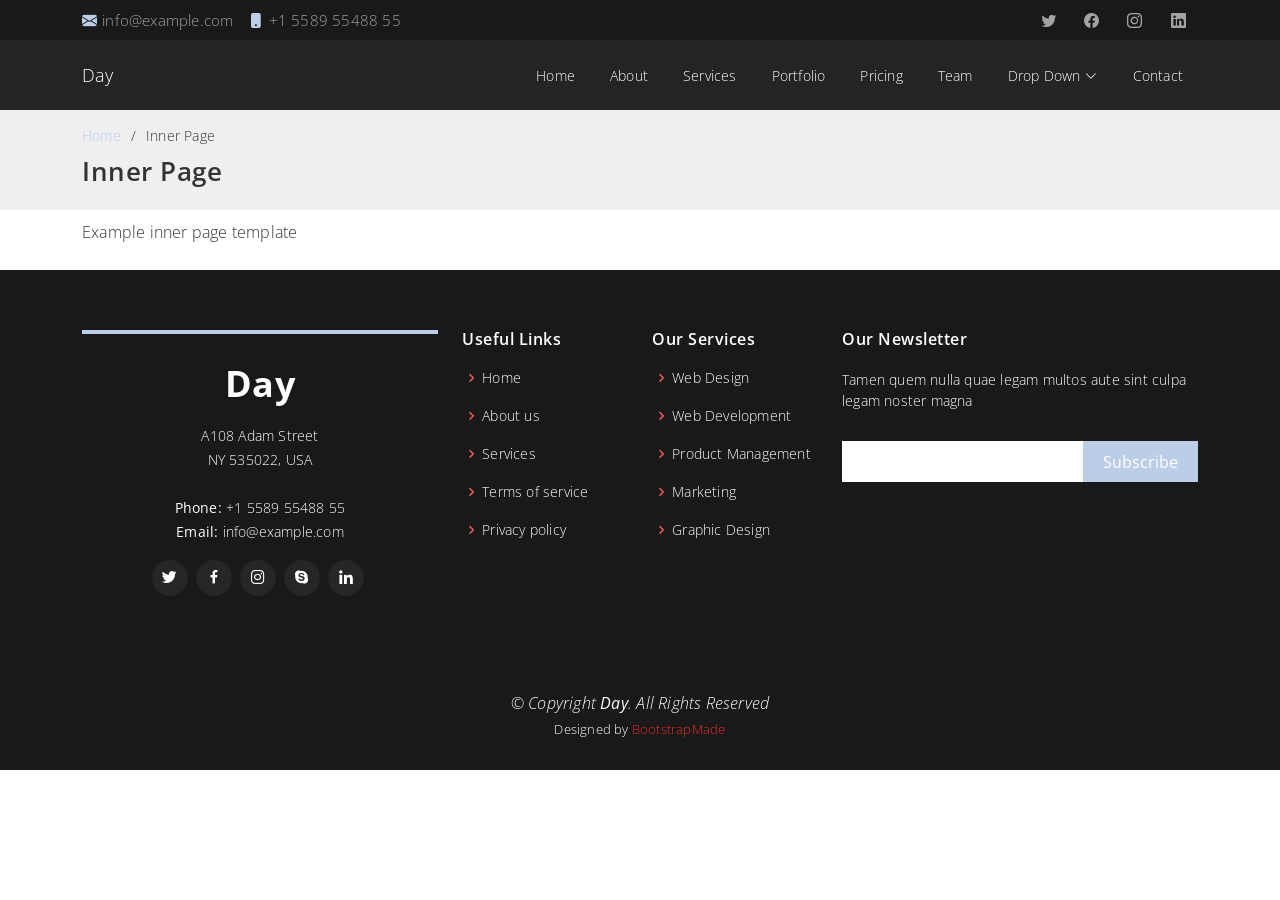
<file: inner-page.html>
<!DOCTYPE html>
<html lang="en">

<head>
  <meta charset="utf-8">
  <meta content="width=device-width, initial-scale=1.0" name="viewport">

  <title>Inner Page - Day Bootstrap Template</title>
  <meta content="" name="description">
  <meta content="" name="keywords">

  <!-- Favicons -->
  <link href="assets/img/favicon.png" rel="icon">
  <link href="assets/img/apple-touch-icon.png" rel="apple-touch-icon">

  <!-- Google Fonts -->
  <link href="https://fonts.googleapis.com/css?family=Open+Sans:300,300i,400,400i,600,600i,700,700i|Raleway:300,300i,400,400i,500,500i,600,600i,700,700i|Poppins:300,300i,400,400i,500,500i,600,600i,700,700i" rel="stylesheet">

  <!-- Vendor CSS Files -->
  <link href="assets/vendor/aos/aos.css" rel="stylesheet">
  <link href="assets/vendor/bootstrap/css/bootstrap.min.css" rel="stylesheet">
  <link href="assets/vendor/bootstrap-icons/bootstrap-icons.css" rel="stylesheet">
  <link href="assets/vendor/boxicons/css/boxicons.min.css" rel="stylesheet">
  <link href="assets/vendor/glightbox/css/glightbox.min.css" rel="stylesheet">
  <link href="assets/vendor/swiper/swiper-bundle.min.css" rel="stylesheet">

  <!-- Template Main CSS File -->
  <link href="assets/css/style.css" rel="stylesheet">

  <!-- =======================================================
  * Template Name: Day - v4.9.0
  * Template URL: https://bootstrapmade.com/day-multipurpose-html-template-for-free/
  * Author: BootstrapMade.com
  * License: https://bootstrapmade.com/license/
  ======================================================== -->
</head>

<body>

  <!-- ======= Top Bar ======= -->
  <section id="topbar" class="d-flex align-items-center">
    <div class="container d-flex justify-content-center justify-content-md-between">
      <div class="contact-info d-flex align-items-center">
        <i class="bi bi-envelope-fill"></i><a href="mailto:contact@example.com">info@example.com</a>
        <i class="bi bi-phone-fill phone-icon"></i> +1 5589 55488 55
      </div>
      <div class="social-links d-none d-md-block">
        <a href="#" class="twitter"><i class="bi bi-twitter"></i></a>
        <a href="#" class="facebook"><i class="bi bi-facebook"></i></a>
        <a href="#" class="instagram"><i class="bi bi-instagram"></i></a>
        <a href="#" class="linkedin"><i class="bi bi-linkedin"></i></i></a>
      </div>
    </div>
  </section>

  <!-- ======= Header ======= -->
  <header id="header" class="d-flex align-items-center">
    <div class="container d-flex align-items-center justify-content-between">

      <h1 class="logo"><a href="index.html">Day</a></h1>
      <!-- Uncomment below if you prefer to use an image logo -->
      <!-- <a href="index.html" class="logo"><img src="assets/img/logo.png" alt="" class="img-fluid"></a>-->

      <nav id="navbar" class="navbar">
        <ul>
          <li><a class="nav-link scrollto " href="#hero">Home</a></li>
          <li><a class="nav-link scrollto" href="#about">About</a></li>
          <li><a class="nav-link scrollto" href="#services">Services</a></li>
          <li><a class="nav-link scrollto " href="#portfolio">Portfolio</a></li>
          <li><a class="nav-link scrollto" href="#pricing">Pricing</a></li>
          <li><a class="nav-link scrollto" href="#team">Team</a></li>
          <li class="dropdown"><a href="#"><span>Drop Down</span> <i class="bi bi-chevron-down"></i></a>
            <ul>
              <li><a href="#">Drop Down 1</a></li>
              <li class="dropdown"><a href="#"><span>Deep Drop Down</span> <i class="bi bi-chevron-right"></i></a>
                <ul>
                  <li><a href="#">Deep Drop Down 1</a></li>
                  <li><a href="#">Deep Drop Down 2</a></li>
                  <li><a href="#">Deep Drop Down 3</a></li>
                  <li><a href="#">Deep Drop Down 4</a></li>
                  <li><a href="#">Deep Drop Down 5</a></li>
                </ul>
              </li>
              <li><a href="#">Drop Down 2</a></li>
              <li><a href="#">Drop Down 3</a></li>
              <li><a href="#">Drop Down 4</a></li>
            </ul>
          </li>
          <li><a class="nav-link scrollto" href="#contact">Contact</a></li>
        </ul>
        <i class="bi bi-list mobile-nav-toggle"></i>
      </nav><!-- .navbar -->

    </div>
  </header><!-- End Header -->

  <main id="main">

    <!-- ======= Breadcrumbs ======= -->
    <section id="breadcrumbs" class="breadcrumbs">
      <div class="container">

        <ol>
          <li><a href="index.html">Home</a></li>
          <li>Inner Page</li>
        </ol>
        <h2>Inner Page</h2>

      </div>
    </section><!-- End Breadcrumbs -->

    <section class="inner-page">
      <div class="container">
        <p>
          Example inner page template
        </p>
      </div>
    </section>

  </main><!-- End #main -->

  <!-- ======= Footer ======= -->
  <footer id="footer">
    <div class="footer-top">
      <div class="container">
        <div class="row">

          <div class="col-lg-4 col-md-6">
            <div class="footer-info">
              <h3>Day</h3>
              <p>
                A108 Adam Street <br>
                NY 535022, USA<br><br>
                <strong>Phone:</strong> +1 5589 55488 55<br>
                <strong>Email:</strong> info@example.com<br>
              </p>
              <div class="social-links mt-3">
                <a href="#" class="twitter"><i class="bx bxl-twitter"></i></a>
                <a href="#" class="facebook"><i class="bx bxl-facebook"></i></a>
                <a href="#" class="instagram"><i class="bx bxl-instagram"></i></a>
                <a href="#" class="google-plus"><i class="bx bxl-skype"></i></a>
                <a href="#" class="linkedin"><i class="bx bxl-linkedin"></i></a>
              </div>
            </div>
          </div>

          <div class="col-lg-2 col-md-6 footer-links">
            <h4>Useful Links</h4>
            <ul>
              <li><i class="bx bx-chevron-right"></i> <a href="#">Home</a></li>
              <li><i class="bx bx-chevron-right"></i> <a href="#">About us</a></li>
              <li><i class="bx bx-chevron-right"></i> <a href="#">Services</a></li>
              <li><i class="bx bx-chevron-right"></i> <a href="#">Terms of service</a></li>
              <li><i class="bx bx-chevron-right"></i> <a href="#">Privacy policy</a></li>
            </ul>
          </div>

          <div class="col-lg-2 col-md-6 footer-links">
            <h4>Our Services</h4>
            <ul>
              <li><i class="bx bx-chevron-right"></i> <a href="#">Web Design</a></li>
              <li><i class="bx bx-chevron-right"></i> <a href="#">Web Development</a></li>
              <li><i class="bx bx-chevron-right"></i> <a href="#">Product Management</a></li>
              <li><i class="bx bx-chevron-right"></i> <a href="#">Marketing</a></li>
              <li><i class="bx bx-chevron-right"></i> <a href="#">Graphic Design</a></li>
            </ul>
          </div>

          <div class="col-lg-4 col-md-6 footer-newsletter">
            <h4>Our Newsletter</h4>
            <p>Tamen quem nulla quae legam multos aute sint culpa legam noster magna</p>
            <form action="" method="post">
              <input type="email" name="email"><input type="submit" value="Subscribe">
            </form>

          </div>

        </div>
      </div>
    </div>

    <div class="container">
      <div class="copyright">
        &copy; Copyright <strong><span>Day</span></strong>. All Rights Reserved
      </div>
      <div class="credits">
        <!-- All the links in the footer should remain intact. -->
        <!-- You can delete the links only if you purchased the pro version. -->
        <!-- Licensing information: https://bootstrapmade.com/license/ -->
        <!-- Purchase the pro version with working PHP/AJAX contact form: https://bootstrapmade.com/day-multipurpose-html-template-for-free/ -->
        Designed by <a href="https://bootstrapmade.com/">BootstrapMade</a>
      </div>
    </div>
  </footer><!-- End Footer -->

  <a href="#" class="back-to-top d-flex align-items-center justify-content-center"><i class="bi bi-arrow-up-short"></i></a>
  <div id="preloader"></div>

  <!-- Vendor JS Files -->
  <script src="assets/vendor/aos/aos.js"></script>
  <script src="assets/vendor/bootstrap/js/bootstrap.bundle.min.js"></script>
  <script src="assets/vendor/glightbox/js/glightbox.min.js"></script>
  <script src="assets/vendor/isotope-layout/isotope.pkgd.min.js"></script>
  <script src="assets/vendor/swiper/swiper-bundle.min.js"></script>
  <script src="assets/vendor/php-email-form/validate.js"></script>

  <!-- Template Main JS File -->
  <script src="assets/js/main.js"></script>

</body>

</html>
</file>
<file: assets/css/style.css>
/**
* Template Name: Day - v4.9.0
* Template URL: https://bootstrapmade.com/day-multipurpose-html-template-for-free/
* Author: BootstrapMade.com
* License: https://bootstrapmade.com/license/
*/

/*--------------------------------------------------------------
# General
--------------------------------------------------------------*/


body {
  font-family: "Open Sans", sans-serif;
  color: #444444;
}

body {
  font-family: "Open Sans", sans-serif;
  font-weight: 300;
  color: #333;
  letter-spacing: 0.2px;
}

h1, h2, h3, h4, h5, h6 {
  font-family: "Open Sans", sans-serif;
  font-weight: 400;
  letter-spacing: 0.5px;
}


a {
  color: #bccde8;
  text-decoration: none;
}

a:hover {
  color: #bccde8;
  text-decoration: none;
}
/* 
h1,
h2,
h3,
h4,
h5,
h6 {
  font-family: "Open Sans", sans-serif;
} */

/*--------------------------------------------------------------
# Back to top button
--------------------------------------------------------------*/
.back-to-top {
  position: fixed;
  visibility: hidden;
  opacity: 0;
  right: 15px;
  bottom: 15px;
  z-index: 996;
  background: #bccde8;
  width: 40px;
  height: 40px;
  transition: all 0.4s;
}

.back-to-top i {
  font-size: 28px;
  color: #fff;
  line-height: 0;
}

.back-to-top:hover {
  background: #bccde8;
  color: #fff;
}

.back-to-top.active {
  visibility: visible;
  opacity: 1;
}

/*--------------------------------------------------------------
# Preloader
--------------------------------------------------------------*/
#preloader {
  position: fixed;
  top: 0;
  left: 0;
  right: 0;
  bottom: 0;
  z-index: 9999;
  overflow: hidden;
  background: #fff;
}

#preloader:before {
  content: "";
  position: fixed;
  top: calc(50% - 30px);
  left: calc(50% - 30px);
  border: 6px solid #bccde8;
  border-top-color: #efefef;
  border-radius: 50%;
  width: 60px;
  height: 60px;
  -webkit-animation: animate-preloader 1s linear infinite;
  animation: animate-preloader 1s linear infinite;
}

@-webkit-keyframes animate-preloader {
  0% {
    transform: rotate(0deg);
  }

  100% {
    transform: rotate(360deg);
  }
}

@keyframes animate-preloader {
  0% {
    transform: rotate(0deg);
  }

  100% {
    transform: rotate(360deg);
  }
}

/*--------------------------------------------------------------
# Disable aos animation delay on mobile devices
--------------------------------------------------------------*/
@media screen and (max-width: 768px) {
  [data-aos-delay] {
    transition-delay: 0 !important;
  }
}

/*--------------------------------------------------------------
# Top Bar
--------------------------------------------------------------*/
#topbar {
  background: #191919;
  font-size: 15px;
  height: 40px;
  padding: 0;
  color: rgba(255, 255, 255, 0.6);
}

#topbar .contact-info a {
  line-height: 0;
  color: rgba(255, 255, 255, 0.6);
  transition: 0.3s;
}

#topbar .contact-info a:hover {
  color: #fff;
}

#topbar .contact-info i {
  color: #bccde8;
  line-height: 0;
  margin-right: 5px;
}

#topbar .contact-info .phone-icon {
  margin-left: 15px;
}

#topbar .social-links a {
  color: rgba(255, 255, 255, 0.6);
  padding: 4px 12px;
  display: inline-block;
  line-height: 1px;
  transition: 0.3s;
}

#topbar .social-links a:hover {
  color: #fff;
}

/*--------------------------------------------------------------
# Header
--------------------------------------------------------------*/
#header {
  background: rgba(25, 25, 25, 0.95);
  transition: all 0.5s;
  z-index: 997;
  height: 70px;
}

#header.fixed-top {
  background: #191919;
}

#header .logo {
  font-size: 18px;
  margin: 0;
  padding: 0;
  line-height: 1;
  font-weight: 300;
  letter-spacing: 0px;
}

#header .logo a {
  color: #fff;
}

#header .logo img {
  max-height: 40px;
}

.scrolled-offset {
  margin-top: 70px;
}

/*--------------------------------------------------------------
# Navigation Menu
--------------------------------------------------------------*/
/**
* Desktop Navigation
*/
.navbar {
  padding: 0;
}

.navbar ul {
  margin: 0;
  padding: 0;
  display: flex;
  list-style: none;
  align-items: center;
}

.navbar li {
  position: relative;
}

.navbar>ul>li {
  margin-left: 5px;
}

.navbar a,
.navbar a:focus {
  display: flex;
  align-items: center;
  justify-content: space-between;
  padding: 25px 15px 24px 15px;
  font-size: 14px;
  color: #fff;
  white-space: nowrap;
  transition: 0.3s;
}

.navbar a i,
.navbar a:focus i {
  font-size: 12px;
  line-height: 0;
  margin-left: 5px;
}

.navbar a:hover,
.navbar .active,
.navbar .active:focus,
.navbar li:hover>a {
  background: #bccde8;
}

.navbar .dropdown ul {
  display: block;
  position: absolute;
  left: 0;
  top: calc(100% + 30px);
  margin: 0;
  padding: 10px 0;
  z-index: 99;
  opacity: 0;
  visibility: hidden;
  background: #fff;
  box-shadow: 0px 0px 30px rgba(127, 137, 161, 0.25);
  transition: 0.3s;
}

.navbar .dropdown ul li {
  min-width: 200px;
}

.navbar .dropdown ul a {
  padding: 10px 20px;
  color: #191919;
}

.navbar .dropdown ul a i {
  font-size: 12px;
}

.navbar .dropdown ul a:hover,
.navbar .dropdown ul .active:hover,
.navbar .dropdown ul li:hover>a {
  color: #fff;
}

.navbar .dropdown:hover>ul {
  opacity: 1;
  top: 100%;
  visibility: visible;
}

.navbar .dropdown .dropdown ul {
  top: 0;
  left: calc(100% - 30px);
  visibility: hidden;
}

.navbar .dropdown .dropdown:hover>ul {
  opacity: 1;
  top: 0;
  left: 100%;
  visibility: visible;
}

@media (max-width: 1366px) {
  .navbar .dropdown .dropdown ul {
    left: -90%;
  }

  .navbar .dropdown .dropdown:hover>ul {
    left: -100%;
  }
}

/**
* Mobile Navigation
*/
.mobile-nav-toggle {
  color: #fff;
  font-size: 28px;
  cursor: pointer;
  display: none;
  line-height: 0;
  transition: 0.5s;
}

.mobile-nav-toggle.bi-x {
  color: #bccde8;
}

@media (max-width: 991px) {
  .mobile-nav-toggle {
    display: block;
  }

  .navbar ul {
    display: none;
  }
}

.navbar-mobile {
  position: fixed;
  overflow: hidden;
  top: 0;
  right: 0;
  left: 0;
  bottom: 0;
  background: rgba(0, 0, 0, 0.9);
  transition: 0.3s;
  z-index: 999;
}

.navbar-mobile .mobile-nav-toggle {
  position: absolute;
  top: 15px;
  right: 15px;
}

.navbar-mobile ul {
  display: block;
  position: absolute;
  top: 55px;
  right: 15px;
  bottom: 15px;
  left: 15px;
  padding: 10px 0;
  background-color: #fff;
  overflow-y: auto;
  transition: 0.3s;
}

.navbar-mobile a,
.navbar-mobile a:focus {
  padding: 10px 20px;
  font-size: 15px;
  color: #191919;
}

.navbar-mobile a:hover,
.navbar-mobile .active,
.navbar-mobile li:hover>a {
  color: #bccde8;
  background: none;
}

.navbar-mobile .getstarted,
.navbar-mobile .getstarted:focus {
  margin: 15px;
}

.navbar-mobile .dropdown ul {
  position: static;
  display: none;
  margin: 10px 20px;
  padding: 10px 0;
  z-index: 99;
  opacity: 1;
  visibility: visible;
  background: #fff;
  box-shadow: 0px 0px 30px rgba(127, 137, 161, 0.25);
}

.navbar-mobile .dropdown ul li {
  min-width: 200px;
}

.navbar-mobile .dropdown ul a {
  padding: 10px 20px;
}

.navbar-mobile .dropdown ul a i {
  font-size: 12px;
}

.navbar-mobile .dropdown ul a:hover,
.navbar-mobile .dropdown ul .active:hover,
.navbar-mobile .dropdown ul li:hover>a {
  color: #bccde8;
}

.navbar-mobile .dropdown>.dropdown-active {
  display: block;
}

/*--------------------------------------------------------------
# Hero Section
--------------------------------------------------------------*/
#hero {
  width: 100%;
  height: calc(60vh - 110px);
  background: url("../img/trillion_fps.gif") top center;
  background-size: cover;
  position: relative;
}

#hero:before {
  content: "";
  background: rgba(0, 0, 0, 0.5);
  position: absolute;
  bottom: 0;
  top: 0;
  left: 0;
  right: 0;
}

#hero h1 {
  margin: 0 0 10px 0;
  font-size: 48px;
  font-weight: 300;
  line-height: 56px;
  /* text-transform: uppercase; */
  color: #fff;
}

#hero h2 {
  color: #eee;
  margin-bottom: 30px;
  font-size: 20px;
  /* font-style: italic; */
  font-weight: 300px;
}

#hero .btn-get-started {
  font-family: "Open Sans", sans-serif;
  text-transform: uppercase;
  font-weight: 500;
  font-size: 14px;
  letter-spacing: 0.5px;
  display: inline-block;
  padding: 10px 28px;
  transition: 0.5s;
  border: 2px solid #fff;
  color: #fff;
}

#hero .btn-get-started:hover {
  background: #bccde8;
  border-color: #bccde8;
}

@media (min-width: 1024px) {
  #hero {
    background-attachment: fixed;
  }
}

@media (max-width: 768px) {
  #hero {
    text-align: center;
  }

  #hero .container {
    padding-top: 40px;
  }

  #hero h1 {
    font-size: 28px;
    line-height: 36px;
  }

  #hero h2 {
    font-size: 18px;
    line-height: 24px;
    margin-bottom: 30px;
  }
}





#hero1 {
  width: 100%;
  height: calc(100vh - 110px);
  background: url("../img/hero-bg1.gif") top center;
  background-size: cover;
  position: relative;
}

#hero1:before {
  content: "";
  background: rgba(0, 0, 0, 0.5);
  position: absolute;
  bottom: 0;
  top: 0;
  left: 0;
  right: 0;
}

#hero1 h1 {
  margin: 0 0 10px 0;
  font-size: 48px;
  font-weight: 700;
  line-height: 56px;
  text-transform: uppercase;
  color: #fff;
}

#hero1 h2 {
  color: #eee;
  margin-bottom: 30px;
  font-size: 24px;
}

#hero1 .btn-get-started {
  font-family: "Open Sans", sans-serif;
  text-transform: uppercase;
  font-weight: 500;
  font-size: 14px;
  letter-spacing: 0.5px;
  display: inline-block;
  padding: 10px 28px;
  transition: 0.5s;
  border: 2px solid #fff;
  color: #fff;
}

#hero1 .btn-get-started:hover {
  background: #bccde8;
  border-color: #bccde8;
}

@media (min-width: 1024px) {
  #hero1 {
    background-attachment: fixed;
  }
}

@media (max-width: 768px) {
  #hero1 {
    text-align: center;
  }

  #hero1 .container {
    padding-top: 40px;
  }

  #hero1 h1 {
    font-size: 28px;
    line-height: 36px;
  }

  #hero1 h2 {
    font-size: 18px;
    line-height: 24px;
    margin-bottom: 30px;
  }
}

/*--------------------------------------------------------------
# Sections General
--------------------------------------------------------------*/
section {
  padding: 10px 0;
  overflow: hidden;
}

.section-title {
  text-align: center;
  padding: 20px 0;
  position: relative;
}

.section-title h2 {
  font-size: 32px;
  font-weight: 400;
  margin-bottom: 10px;
  padding-bottom: 0;
  color: #191919;
  position: relative;
  z-index: 2;
}

.section-title span {
  position: absolute;
  top: 30px;
  color: #f4f4f4;
  left: 0;
  right: 0;
  z-index: 1;
  font-weight: 300;
  font-size: 42px;
  /* text-transform: uppercase; */
  line-height: 0;
}

.section-title p {
  margin-bottom: 0;
  position: relative;
  z-index: 2;
}

@media (max-width: 575px) {
  .section-title h2 {
    font-size: 28px;
    margin-bottom: 15px;
  }

  .section-title span {
    font-size: 38px;
  }
}

/*--------------------------------------------------------------
# About
--------------------------------------------------------------*/
.about .content h3 {
  font-weight: 600;
  font-size: 26px;
}

.about .content ul {
  list-style: none;
  padding: 0;
}

.about .content ul li {
  padding-bottom: 10px;
}

.about .content ul i {
  font-size: 20px;
  padding-right: 4px;
  color: #bccde8;
}

.about .content p:last-child {
  margin-bottom: 0;
}

/*--------------------------------------------------------------
# Why Us
--------------------------------------------------------------*/
.why-us {
  padding-top: 10px;
}

.why-us .box {
  padding: 50px 30px;
  box-shadow: 0px 2px 15px rgba(0, 0, 0, 0.1);
  transition: all ease-in-out 0.3s;
}

.why-us .box span {
  display: block;
  font-size: 28px;
  font-weight: 700;
  color: #ed5b5b;
}

.why-us .box h4 {
  font-size: 24px;
  font-weight: 600;
  padding: 0;
  margin: 20px 0;
  color: #191919;
}

.why-us .box p {
  color: #aaaaaa;
  font-size: 15px;
  margin: 0;
  padding: 0;
}

.why-us .box:hover {
  background: #bccde8;
  padding: 30px 30px 70px 30px;
  box-shadow: 10px 15px 30px rgba(0, 0, 0, 0.18);
}

.why-us .box:hover span,
.why-us .box:hover h4,
.why-us .box:hover p {
  color: #fff;
}

/*--------------------------------------------------------------
# Clients
--------------------------------------------------------------*/
.clients {
  background: #f2f2f2;
  padding: 15px 0;
  text-align: center;
}

.clients img {
  width: 50%;
  filter: grayscale(100);
  transition: all 0.4s ease-in-out;
  display: inline-block;
  padding: 15px 0;
}

.clients img:hover {
  filter: none;
  transform: scale(1.2);
}

@media (max-width: 768px) {
  .clients img {
    width: 40%;
  }
}

/*--------------------------------------------------------------
# Services
--------------------------------------------------------------*/
.services .icon-box {
  text-align: center;
  padding: 80px 20px;
  transition: all ease-in-out 0.3s;
  box-shadow: 0px 2px 15px rgba(0, 0, 0, 0.1);
}

.services .icon-box .icon {
  margin: 0 auto;
  width: 64px;
  height: 64px;
  background: #bccde8;
  transition: all 0.3s ease-out 0s;
  display: flex;
  align-items: center;
  justify-content: center;
  margin-bottom: 20px;
  transform-style: preserve-3d;
}

.services .icon-box .icon i {
  color: #fff;
  font-size: 28px;
}

.services .icon-box .icon::before {
  position: absolute;
  content: "";
  left: -8px;
  top: -8px;
  height: 100%;
  width: 100%;
  background: #fce5e5;
  transition: all 0.3s ease-out 0s;
  transform: translateZ(-1px);
}

.services .icon-box h4 {
  font-weight: 700;
  margin-bottom: 15px;
  font-size: 24px;
}

.services .icon-box h4 a {
  color: #191919;
}

.services .icon-box p {
  line-height: 24px;
  font-size: 14px;
  margin-bottom: 0;
}

.services .icon-box:hover {
  background: #bccde8;
  border-color: #bccde8;
  padding: 70px 20px 90px 20px;
}

.services .icon-box:hover .icon {
  background: #fff;
}

.services .icon-box:hover .icon i {
  color: #bccde8;
}

.services .icon-box:hover .icon::before {
  background: #e82d2d;
}

.services .icon-box:hover h4 a,
.services .icon-box:hover p {
  color: #fff;
}

/*--------------------------------------------------------------
# Cta
--------------------------------------------------------------*/
.cta {
  background: linear-gradient(rgba(2, 2, 2, 0.5), rgba(0, 0, 0, 0.5)), url("../img/cta-bg.gif") fixed center center;
  background-size: cover;
  padding: 120px 0;
}

.cta h3 {
  color: #fff;
  font-size: 28px;
  font-weight: 700;
}

.cta p {
  color: #fff;
}

.cta .cta-btn {
  font-family: "Open Sans", sans-serif;
  text-transform: uppercase;
  font-weight: 500;
  font-size: 14px;
  letter-spacing: 1px;
  display: inline-block;
  padding: 10px 28px;
  transition: 0.5s;
  margin-top: 10px;
  border: 2px solid #fff;
  color: #fff;
}

.cta .cta-btn:hover {
  background: #bccde8;
  border: 2px solid #bccde8;
}

/*--------------------------------------------------------------
# Portfolio
--------------------------------------------------------------*/
.portfolio #portfolio-flters {
  padding: 0;
  margin: 0 auto 25px auto;
  list-style: none;
  text-align: center;
  border-radius: 50px;
}

.portfolio #portfolio-flters li {
  cursor: pointer;
  display: inline-block;
  padding: 10px 15px;
  font-size: 15px;
  font-weight: 500;
  line-height: 1;
  text-transform: uppercase;
  color: #444444;
  margin-bottom: 5px;
  transition: all 0.3s ease-in-out;
  font-family: "Poppins", sans-serif;
}

.portfolio #portfolio-flters li:hover,
.portfolio #portfolio-flters li.filter-active {
  color: #e82d2d;
}

.portfolio #portfolio-flters li:last-child {
  margin-right: 0;
}

.portfolio .portfolio-item {
  margin-bottom: 30px;
}

.portfolio .portfolio-item .portfolio-info {
  opacity: 0;
  position: absolute;
  left: 30px;
  right: 30px;
  bottom: 0;
  z-index: 3;
  transition: all ease-in-out 0.3s;
  background: rgba(255, 255, 255, 0.9);
  padding: 15px;
}

.portfolio .portfolio-item .portfolio-info h4 {
  font-size: 18px;
  color: #fff;
  font-weight: 600;
  color: #191919;
}

.portfolio .portfolio-item .portfolio-info p {
  color: #4c4c4c;
  font-size: 14px;
  margin-bottom: 0;
}

.portfolio .portfolio-item .portfolio-info .preview-link,
.portfolio .portfolio-item .portfolio-info .details-link {
  position: absolute;
  right: 40px;
  font-size: 24px;
  top: calc(50% - 18px);
  color: #333333;
}

.portfolio .portfolio-item .portfolio-info .preview-link:hover,
.portfolio .portfolio-item .portfolio-info .details-link:hover {
  color: #bccde8;
}

.portfolio .portfolio-item .portfolio-info .details-link {
  right: 10px;
}

.portfolio .portfolio-item .portfolio-links {
  opacity: 0;
  left: 0;
  right: 0;
  text-align: center;
  z-index: 3;
  position: absolute;
  transition: all ease-in-out 0.3s;
}

.portfolio .portfolio-item .portfolio-links a {
  color: #fff;
  margin: 0 2px;
  font-size: 28px;
  display: inline-block;
  transition: 0.3s;
}

.portfolio .portfolio-item .portfolio-links a:hover {
  color: #e82d2d;
}

.portfolio .portfolio-item:hover .portfolio-info {
  opacity: 1;
  bottom: 20px;
}

/*--------------------------------------------------------------
# Portfolio Details
--------------------------------------------------------------*/
.portfolio-details {
  padding-top: 40px;
}

.portfolio-details .portfolio-details-slider img {
  width: 100%;
}

.portfolio-details .portfolio-details-slider .swiper-pagination {
  margin-top: 20px;
  position: relative;
}

.portfolio-details .portfolio-details-slider .swiper-pagination .swiper-pagination-bullet {
  width: 12px;
  height: 12px;
  background-color: #fff;
  opacity: 1;
  border: 1px solid #bccde8;
}

.portfolio-details .portfolio-details-slider .swiper-pagination .swiper-pagination-bullet-active {
  background-color: #bccde8;
}

.portfolio-details .portfolio-info {
  padding: 30px;
  box-shadow: 0px 0 30px rgba(25, 25, 25, 0.08);
}

.portfolio-details .portfolio-info h3 {
  font-size: 22px;
  font-weight: 700;
  margin-bottom: 20px;
  padding-bottom: 20px;
  border-bottom: 1px solid #eee;
}

.portfolio-details .portfolio-info ul {
  list-style: none;
  padding: 0;
  font-size: 15px;
}

.portfolio-details .portfolio-info ul li+li {
  margin-top: 10px;
}

.portfolio-details .portfolio-description {
  padding-top: 30px;
}

.portfolio-details .portfolio-description h2 {
  font-size: 26px;
  font-weight: 700;
  margin-bottom: 20px;
}

.portfolio-details .portfolio-description p {
  padding: 0;
}

/*--------------------------------------------------------------
# Pricing
--------------------------------------------------------------*/
.pricing .box {
  padding: 20px;
  background: #f9f9f9;
  text-align: center;
  border-radius: 8px;
  position: relative;
  overflow: hidden;
}

.pricing .box h3 {
  font-weight: 400;
  padding: 15px;
  font-size: 18px;
  text-transform: uppercase;
  font-weight: 600;
  color: #191919;
}

.pricing .box h4 {
  font-size: 42px;
  color: #bccde8;
  font-weight: 500;
  font-family: "Open Sans", sans-serif;
  margin-bottom: 20px;
}

.pricing .box h4 sup {
  font-size: 20px;
  top: -15px;
  left: -3px;
}

.pricing .box h4 span {
  color: #bababa;
  font-size: 16px;
  font-weight: 300;
}

.pricing .box ul {
  padding: 0;
  list-style: none;
  color: #191919;
  text-align: center;
  line-height: 20px;
  font-size: 14px;
}

.pricing .box ul li {
  padding-bottom: 16px;
}

.pricing .box ul i {
  color: #bccde8;
  font-size: 18px;
  padding-right: 4px;
}

.pricing .box ul .na {
  color: #ccc;
  text-decoration: line-through;
}

.pricing .box .btn-wrap {
  padding: 15px;
  text-align: center;
}

.pricing .box .btn-buy {
  background: #bccde8;
  display: inline-block;
  padding: 10px 40px;
  color: #fff;
  transition: none;
  font-size: 14px;
  font-weight: 400;
  font-family: "Open Sans", sans-serif;
  font-weight: 600;
  transition: 0.3s;
}

.pricing .box .btn-buy:hover {
  background: #e82d2d;
}

.pricing .featured {
  background: #bccde8;
  box-shadow: none;
  color: #fff;
}

.pricing .featured h3,
.pricing .featured h4,
.pricing .featured ul,
.pricing .featured ul li,
.pricing .featured ul .na {
  color: #fff;
}

.pricing .featured h4 span {
  color: rgba(255, 255, 255, 0.58);
}

.pricing .featured .btn-wrap {
  padding: 15px;
  text-align: center;
}

.pricing .featured .btn-buy {
  background: rgba(255, 255, 255, 0.2);
}

.pricing .featured .btn-buy:hover {
  background: #fff;
  color: #bccde8;
}

/*--------------------------------------------------------------
# Team
--------------------------------------------------------------*/
/* Responsive stability for team and research cards */
@media (max-width: 1200px) {
  .team .row,
  #research .row {
    justify-content: center;
  }

  .team .member,
  #research .member {
    max-width: 340px;
    margin: 0 auto 30px auto;
  }

  .team .member img,
  #research .member img {
    width: 100%;
    height: auto;
    object-fit: cover;
  }
}

/* Ultra-narrow devices */
@media (max-width: 480px) {
  .team .member,
  #research .member {
    width: 95%;
    max-width: 320px;
    padding: 20px 15px;
    box-sizing: border-box;
  }

  .team .member img,
  #research .member img {
    max-width: 80%;
    margin: 0 auto 15px auto;
    display: block;
  }

  .team .member h4,
  #research .member h4 {
    font-size: 1.1rem;
  }

  .team .member span,
  #research .member span {
    font-size: 0.9rem;
  }

  .team .member p,
  #research .member p {
    font-size: 0.85rem;
  }
}

/* Safety for extremely small widths (under 360px) */
@media (max-width: 360px) {
  .team .member,
  #research .member {
    width: 100%;
    max-width: 300px;
    padding: 15px;
  }

  .team .member img,
  #research .member img {
    max-width: 70%;
  }
}


.team .member {
  text-align: center;
  margin-bottom: 20px;
  box-shadow: 0px 0px 12px 0px rgba(0, 0, 0, 0.1);
  padding: 30px 20px;
  background: #fff;
  border-radius: 16px;
}

#research .member {
  padding: 30px 10px;
}

.team .member img {
  max-width: 60%;
  border-radius: 50%;
  margin: 0 auto 30px auto;
}


#research .member img {
  border-radius: 0;
}


.team .member h4 {
  font-weight: 700;
  margin-bottom: 2px;
  font-size: 18px;
}

#research .member h4 {
  font-weight: 400; 
  font-size: 16px; 
}

.team .member span {
  font-style: italic;
  display: block;
  font-size: 13px;
}

.team .member p {
  padding-top: 10px;
  font-size: 14px;
  font-style: italic;
  color: #aaaaaa;
}

.team .member .social {
  margin-top: 15px;
}

.team .member .social a {
  color: #919191;
  transition: 0.3s;
}

.team .member .social a:hover {
  color: #bccde8;
}

.team .member .social i {
  font-size: 18px;
  margin: 0 2px;
}



/*--------------------------------------------------------------
# Contact
--------------------------------------------------------------*/
.contact .info-box {
  color: #444444;
  text-align: center;
  box-shadow: 0 0 30px rgba(214, 215, 216, 0.6);
  padding: 20px 0 30px 0;
}

.contact .info-box i {
  font-size: 32px;
  color: #bccde8;
  border-radius: 50%;
  padding: 8px;
  border: 2px dotted #f5a0a0;
}

.contact .info-box h3 {
  font-size: 20px;
  color: #777777;
  font-weight: 700;
  margin: 10px 0;
}

.contact .info-box p {
  padding: 0;
  line-height: 24px;
  font-size: 14px;
  margin-bottom: 0;
}

.contact .php-email-form {
  box-shadow: 0 0 30px rgba(214, 215, 216, 0.6);
  padding: 30px;
}

.contact .php-email-form .error-message {
  display: none;
  color: #fff;
  background: #ed3c0d;
  text-align: left;
  padding: 15px;
  font-weight: 600;
}

.contact .php-email-form .error-message br+br {
  margin-top: 25px;
}

.contact .php-email-form .sent-message {
  display: none;
  color: #fff;
  background: #18d26e;
  text-align: center;
  padding: 15px;
  font-weight: 600;
}

.contact .php-email-form .loading {
  display: none;
  background: #fff;
  text-align: center;
  padding: 15px;
}

.contact .php-email-form .loading:before {
  content: "";
  display: inline-block;
  border-radius: 50%;
  width: 24px;
  height: 24px;
  margin: 0 10px -6px 0;
  border: 3px solid #18d26e;
  border-top-color: #eee;
  -webkit-animation: animate-loading 1s linear infinite;
  animation: animate-loading 1s linear infinite;
}

.contact .php-email-form input,
.contact .php-email-form textarea {
  border-radius: 0;
  box-shadow: none;
  font-size: 14px;
}

.contact .php-email-form input::focus,
.contact .php-email-form textarea::focus {
  background-color: #bccde8;
}

.contact .php-email-form input {
  padding: 10px 15px;
}

.contact .php-email-form textarea {
  padding: 12px 15px;
}

.contact .php-email-form button[type=submit] {
  background: #bccde8;
  border: 0;
  padding: 10px 24px;
  color: #fff;
  transition: 0.4s;
}

.contact .php-email-form button[type=submit]:hover {
  background: #e82d2d;
}

@-webkit-keyframes animate-loading {
  0% {
    transform: rotate(0deg);
  }

  100% {
    transform: rotate(360deg);
  }
}

@keyframes animate-loading {
  0% {
    transform: rotate(0deg);
  }

  100% {
    transform: rotate(360deg);
  }
}

/*--------------------------------------------------------------
# Breadcrumbs
--------------------------------------------------------------*/
.breadcrumbs {
  padding: 15px 0;
  background: #efefef;
}

.breadcrumbs h2 {
  font-size: 26px;
  font-weight: 600;
}

.breadcrumbs ol {
  display: flex;
  flex-wrap: wrap;
  list-style: none;
  padding: 0 0 10px 0;
  margin: 0;
  font-size: 14px;
}

.breadcrumbs ol li+li {
  padding-left: 10px;
}

.breadcrumbs ol li+li::before {
  display: inline-block;
  padding-right: 10px;
  color: #333333;
  content: "/";
}

/*--------------------------------------------------------------
# Footer
--------------------------------------------------------------*/
#footer {
  background: #191919;
  padding: 0 0 30px 0;
  color: #fff;
  font-size: 14px;
  font-weight: 300;
}

#footer .footer-top {
  padding: 60px 0 30px 0;
}

#footer .footer-top .footer-info {
  margin-bottom: 15px;
  background: #191919;
  color: #fff;
  border-top: 4px solid #bccde8;
  text-align: center;
  padding: 30px 20px;
}

#footer .footer-top .footer-info h3 {
  font-size: 36px;
  margin: 0 0 20px 0;
  padding: 2px 0 2px 0;
  line-height: 1;
  font-weight: 700;
}

#footer .footer-top .footer-info p {
  font-size: 14px;
  line-height: 24px;
  margin-bottom: 0;
  font-family: "Open Sans", sans-serif;
}

#footer .footer-top .social-links a {
  font-size: 18px;
  display: inline-block;
  background: #262626;
  color: #fff;
  line-height: 1;
  padding: 8px 0;
  margin-right: 4px;
  border-radius: 50%;
  text-align: center;
  width: 36px;
  height: 36px;
  transition: 0.3s;
}

#footer .footer-top .social-links a:hover {
  background: #bccde8;
  color: #fff;
  text-decoration: none;
}

#footer .footer-top h4 {
  font-size: 16px;
  font-weight: 600;
  color: #fff;
  position: relative;
  padding-bottom: 12px;
}

#footer .footer-top .footer-links {
  margin-bottom: 30px;
}

#footer .footer-top .footer-links ul {
  list-style: none;
  padding: 0;
  margin: 0;
}

#footer .footer-top .footer-links ul i {
  padding-right: 2px;
  color: #ed5b5b;
  font-size: 18px;
  line-height: 1;
}

#footer .footer-top .footer-links ul li {
  padding: 10px 0;
  display: flex;
  align-items: center;
}

#footer .footer-top .footer-links ul li:first-child {
  padding-top: 0;
}

#footer .footer-top .footer-links ul a {
  color: #fff;
  transition: 0.3s;
  display: inline-block;
  line-height: 1;
}

#footer .footer-top .footer-links ul a:hover {
  color: #eb4444;
}

#footer .footer-top .footer-newsletter form {
  margin-top: 30px;
  background: #fff;
  padding: 6px 10px;
  position: relative;
  border-radius: 4;
}

#footer .footer-top .footer-newsletter form input[type=email] {
  border: 0;
  padding: 4px;
  width: calc(100% - 110px);
}

#footer .footer-top .footer-newsletter form input[type=submit] {
  position: absolute;
  top: 0;
  right: 0;
  bottom: 0;
  border: 0;
  background: none;
  font-size: 16px;
  padding: 0 20px;
  background: #bccde8;
  color: #fff;
  transition: 0.3s;
  border-radius: 4;
}

#footer .footer-top .footer-newsletter form input[type=submit]:hover {
  background: #e82d2d;
}

#footer .copyright {
  /* border-top: 1px solid #262626; */
  text-align: center;
  padding-top: 20px;
  font-weight: 300;
  font-style: italic;
  font-size: 16px;
}

#footer .credits {
  padding-top: 5px;
  text-align: center;
  font-size: 13px;
  color: #fff;
}

#footer .credits a {
  color: #e82d2d;
}

@media (max-width: 575px) {
  #footer .footer-top .footer-info {
    margin: -20px 0 30px 0;
  }
}
</file>
